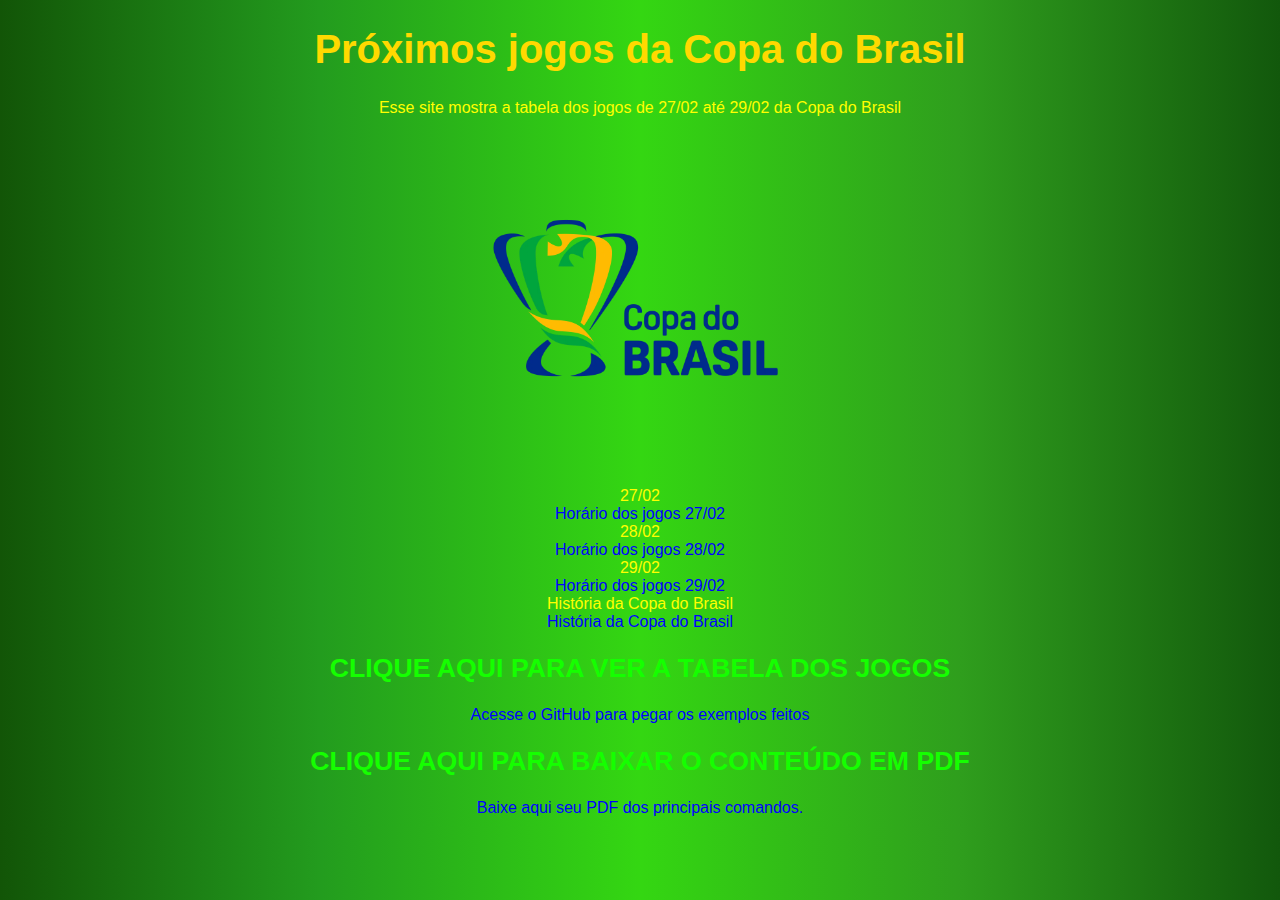
<file: index.html>
<!DOCTYPE html>
<html lang="en">
<head>
    <meta charset="UTF-8">
    <meta name="viewport" content="width=device-width, initial-scale=1.0">
    <link rel="shortcut icon" href="ICONE.ico" type="Aula-03/ICONE">
    <link rel="stylesheet" href="style.css">
    <title></title>
</head>
<body>
    <h1> Próximos jogos da Copa do Brasil</h1>
    
    <p> Esse site mostra a tabela dos jogos de 27/02 até 29/02 da Copa do Brasil</p>
    
    
    <img src="copa.webp" alt="Logo da Copa">
    
        <li>27/02</li>
        <a href="listas.html" target="_blank">Horário dos jogos 27/02</a>
    
        <li>28/02</li>
        <a href="listas2.html" target="_blank">Horário dos jogos 28/02</a>
    
        <li>29/02</li>
        <a href="listas3.html" target="_blank">Horário dos jogos 29/02</a>
        
        <li>História da Copa do Brasil</li>
        <a href="historia.html">História da Copa do Brasil</a>

    </ol>
    <h2> CLIQUE AQUI PARA VER A TABELA DOS JOGOS</h2>
    <a href="https://github.com/V1CTO6/SITE2024.git" target="_blank">Acesse o GitHub para pegar os exemplos feitos</a>

    <h2> CLIQUE AQUI PARA BAIXAR O CONTEÚDO EM PDF</h2>
    <a href="https://github.com/V1CTO6/SITE2024/blob/main/COINI.pdf" target="_blank"  download="COINI.pdf" type="aplication/pdf">
        Baixe aqui seu PDF dos principais comandos.
    </a>

    
    
</body>
</html>
</file>
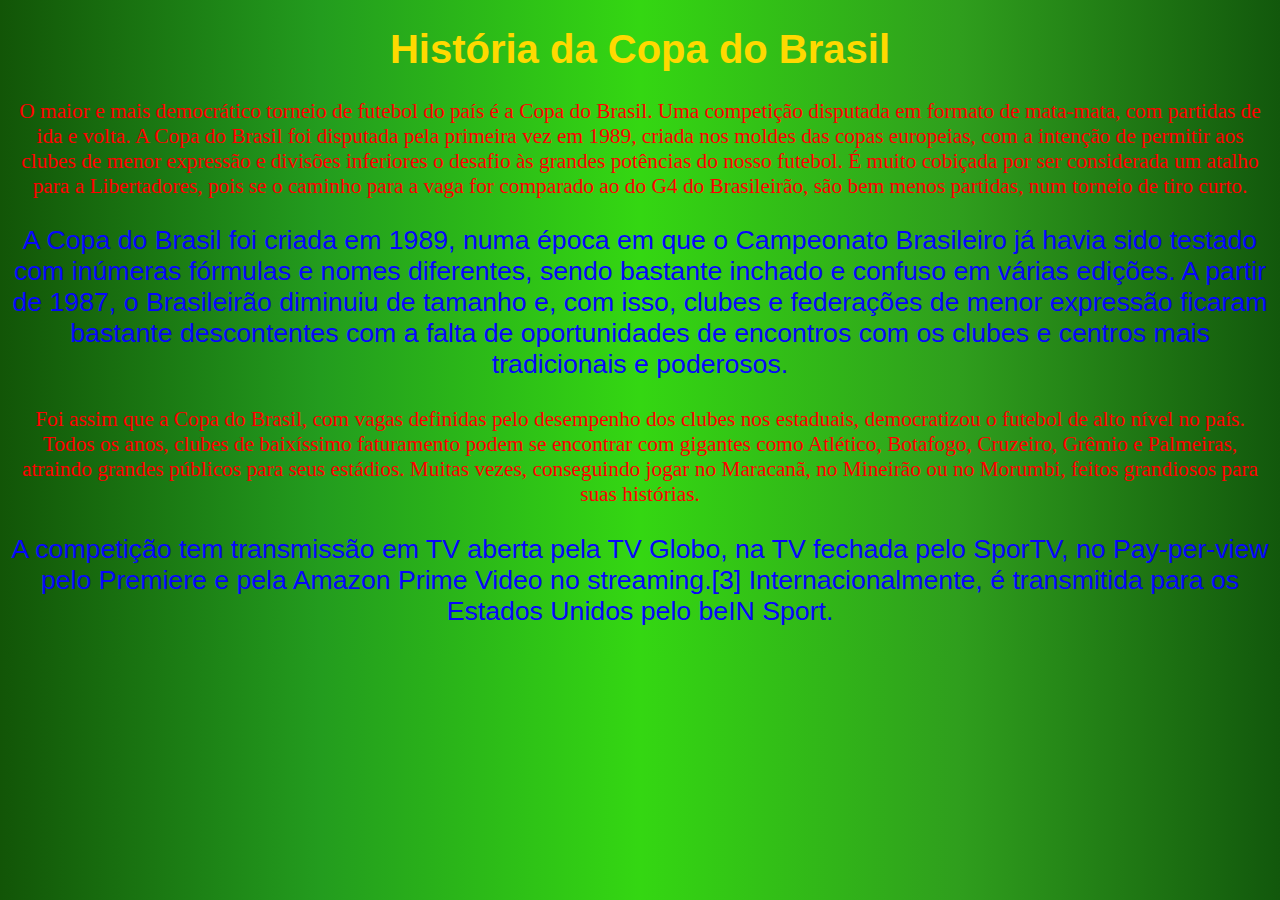
<file: historia.html>
<!DOCTYPE html>
<html lang="en">
<head>
    <meta charset="UTF-8">
    <meta name="viewport" content="width=device-width, initial-scale=1.0">
    <title>Document</title>
    <link rel="stylesheet" href="style.css">
</head>
<body>
    <h1>História da Copa do Brasil</h1>

    <p id="dolorido"> O maior e mais democrático torneio de futebol do país é a Copa do Brasil. Uma competição disputada em formato de mata-mata, com partidas de ida e volta. A Copa do Brasil foi disputada pela primeira vez em 1989, criada nos moldes das copas europeias, com a intenção de permitir aos clubes de menor expressão e divisões inferiores o desafio às grandes potências do nosso futebol. É muito cobiçada por ser considerada um atalho para a Libertadores, pois se o caminho para a vaga for comparado ao do G4 do Brasileirão, são bem menos partidas, num torneio de tiro curto.</p>

    <p class="dolor"> A Copa do Brasil foi criada em 1989, numa época em que o Campeonato Brasileiro já havia sido testado com inúmeras fórmulas e nomes diferentes, sendo bastante inchado e confuso em várias edições. A partir de 1987, o Brasileirão diminuiu de tamanho e, com isso, clubes e federações de menor expressão ficaram bastante descontentes com a falta de oportunidades de encontros com os clubes e centros mais tradicionais e poderosos. </p>

    <p id="dolorido"> Foi assim que a Copa do Brasil, com vagas definidas pelo desempenho dos clubes nos estaduais, democratizou o futebol de alto nível no país. Todos os anos, clubes de baixíssimo faturamento podem se encontrar com gigantes como Atlético, Botafogo, Cruzeiro, Grêmio e Palmeiras, atraindo grandes públicos para seus estádios. Muitas vezes, conseguindo jogar no Maracanã, no Mineirão ou no Morumbi, feitos grandiosos para suas histórias. </p>

    <p class="dolor"> A competição tem transmissão em TV aberta pela TV Globo, na TV fechada pelo SporTV, no Pay-per-view pelo Premiere e pela Amazon Prime Video no streaming.[3] Internacionalmente, é transmitida para os Estados Unidos pelo beIN Sport. </p>

</body>
</html>
</file>
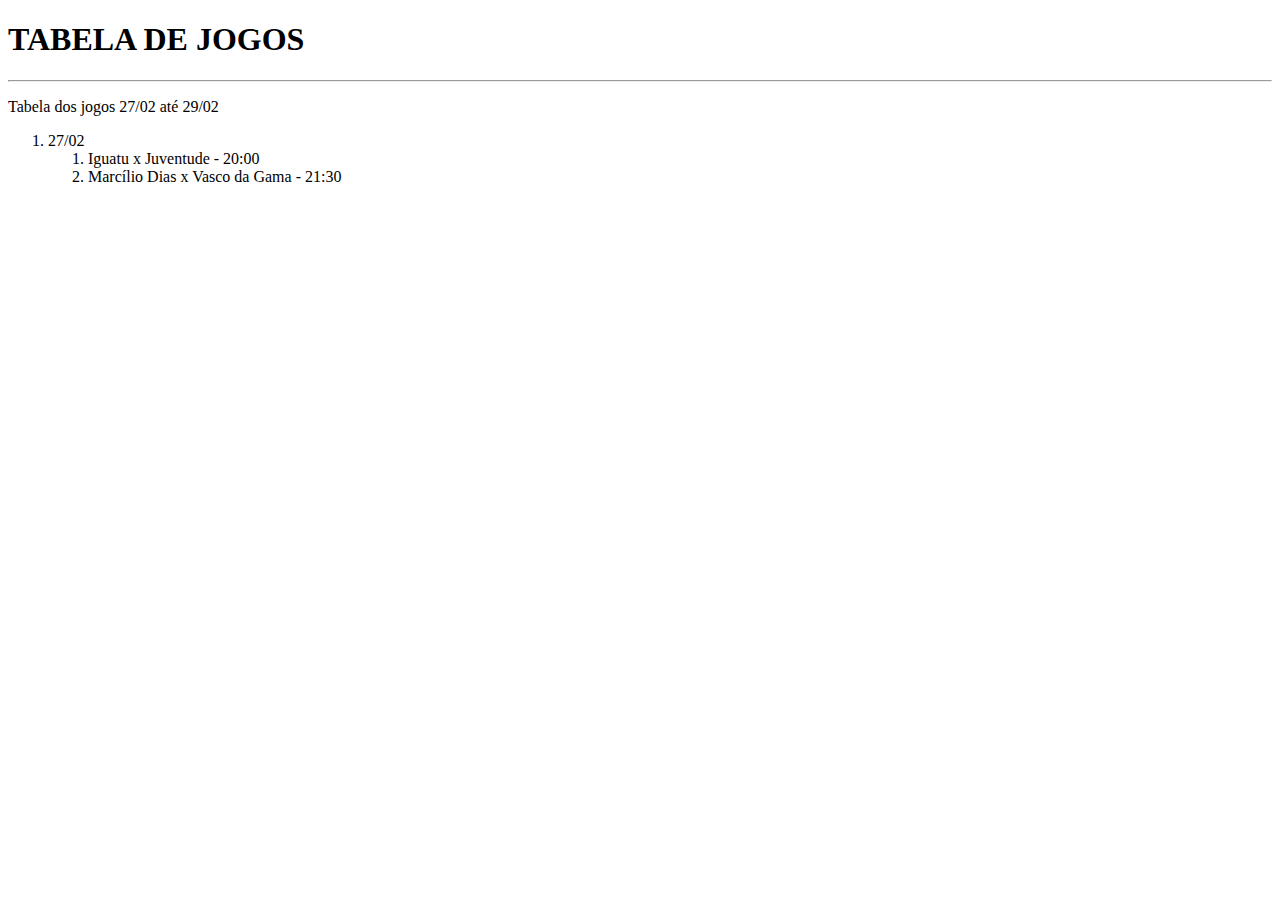
<file: listas.html>
<!DOCTYPE html>
<html lang="en">
<head>
    <meta charset="UTF-8">
    <meta name="viewport" content="width=device-width, initial-scale=1.0">
    <link rel="shortcut icon" href="ICONE.ico" type="Aula-03/ICONE">
    <title>Document</title>
</head>
<body>
    <h1> TABELA DE JOGOS</h1>
    <hr>
    <p> Tabela dos jogos 27/02 até 29/02 </p>
    
    <ol start="1">
        <li>27/02</li>
        <ol>
            <li>Iguatu x Juventude - 20:00</li>
            <li>Marcílio Dias x Vasco da Gama - 21:30</li>
            
        </ol>

    </ol>
    
</body>
</html>
</file>
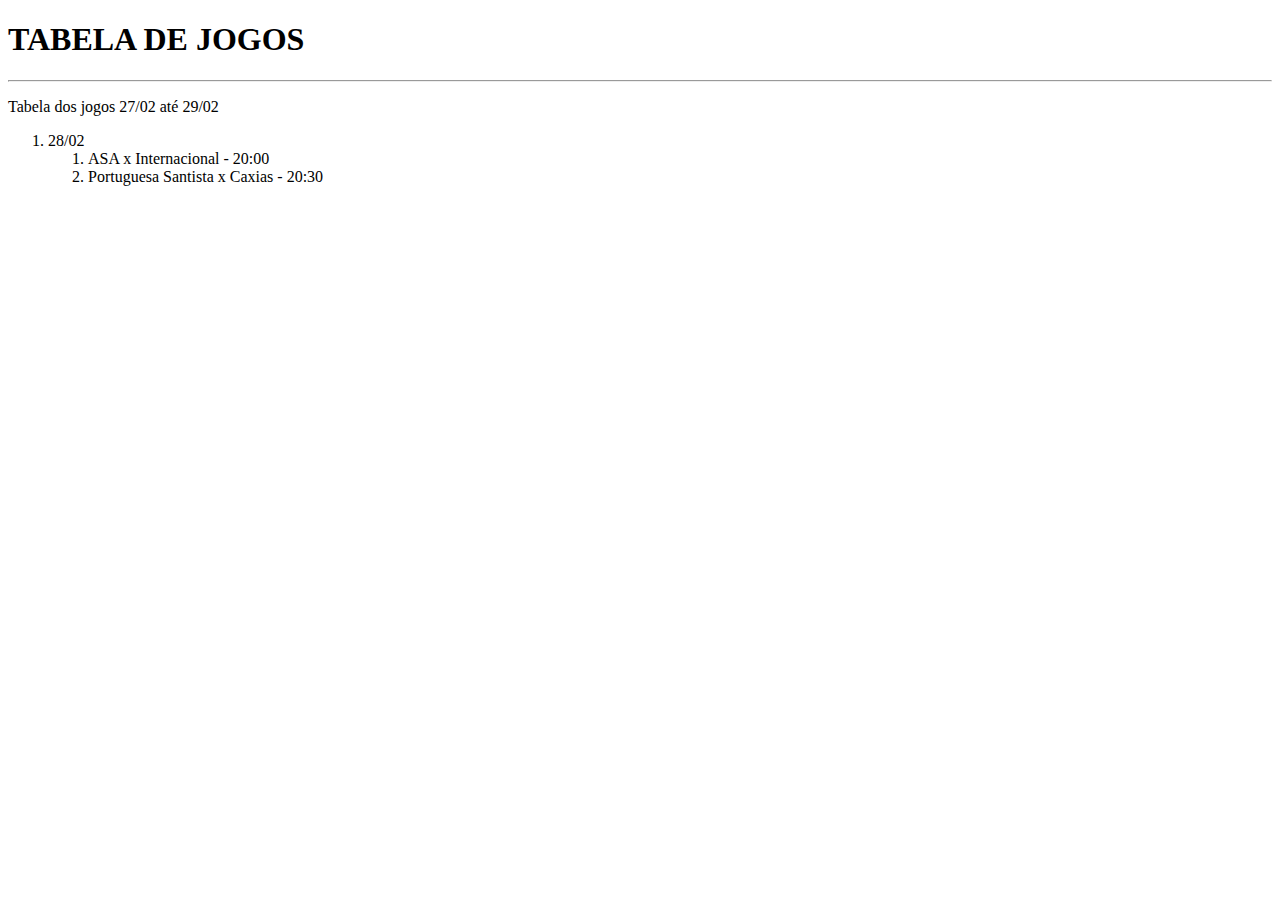
<file: listas2.html>
<!DOCTYPE html>
<html lang="en">
<head>
    <meta charset="UTF-8">
    <meta name="viewport" content="width=device-width, initial-scale=1.0">
    <link rel="shortcut icon" href="ICONE.ico" type="Aula-03/ICONE">
    <title>Document</title>
</head>
<body>
    <h1> TABELA DE JOGOS</h1>
    <hr>
    <p> Tabela dos jogos 27/02 até 29/02 </p>
    
    <ol start="1">
            
        <li>28/02</li>
        <ol>
            <li>ASA x Internacional - 20:00</li>
            <li>Portuguesa Santista x Caxias - 20:30</li>
        </ol>

    </ol>
    
</body>
</html>
</file>
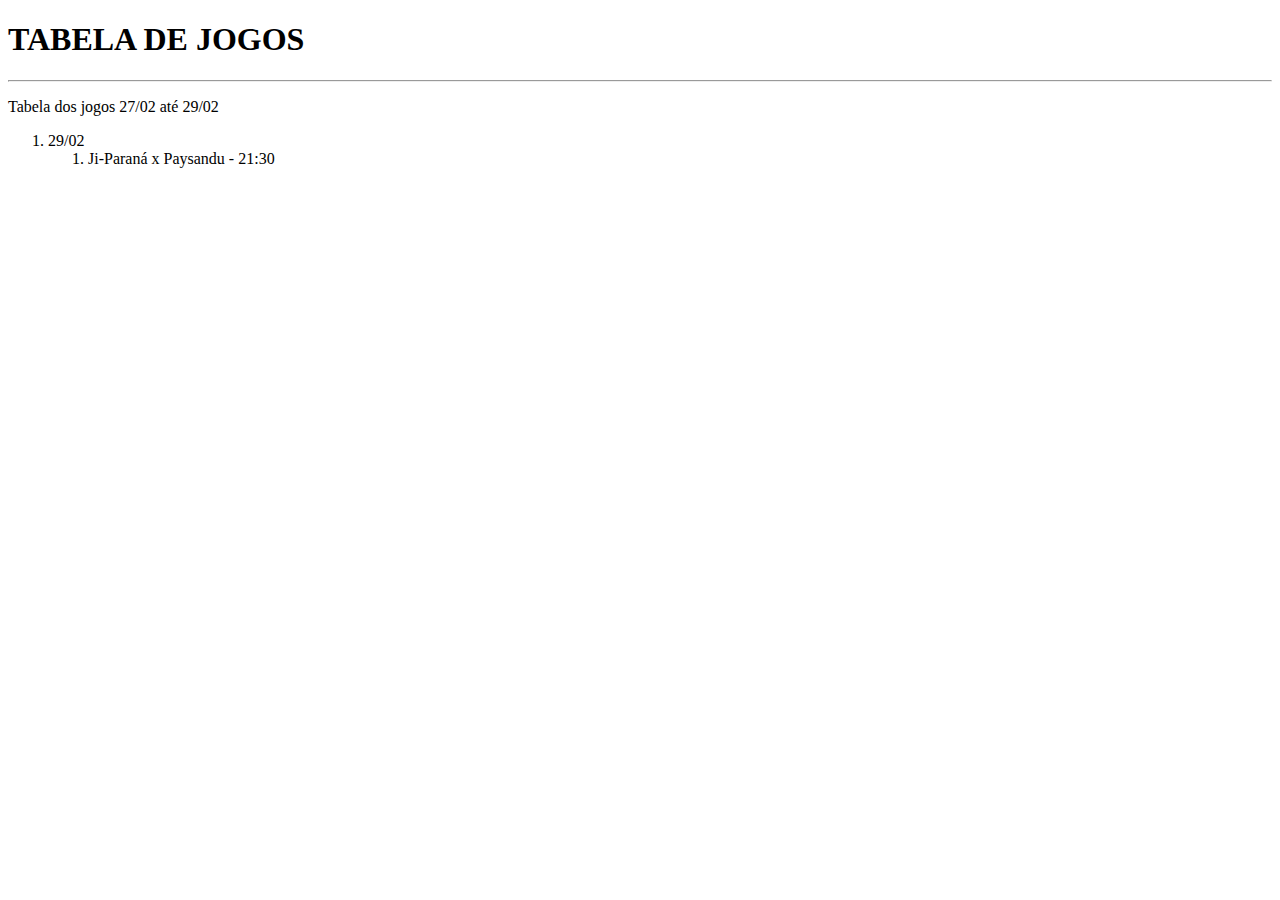
<file: listas3.html>
<!DOCTYPE html>
<html lang="en">
<head>
    <meta charset="UTF-8">
    <meta name="viewport" content="width=device-width, initial-scale=1.0">
    <link rel="shortcut icon" href="ICONE.ico" type="Aula-03/ICONE">
    <title>Document</title>
</head>
<body>
    <h1> TABELA DE JOGOS</h1>
    <hr>
    <p> Tabela dos jogos 27/02 até 29/02 </p>
    
    <ol start="1">
       
        <li>29/02</li>
        <ol>
            <li>Ji-Paraná x Paysandu - 21:30</li>
           
        </ol>

    </ol>
    
</body>
</html>
</file>
<file: style.css>
@charset "UTF-8";
body {
   text-align: center;
   background: rgb(18,85,7);
background: linear-gradient(90deg, rgba(18,85,7,1) 0%, rgba(35,156,30,1) 25%, rgba(52,215,18,1) 50%, rgba(47,158,29,1) 75%, rgba(18,88,12,1) 100%);
    color: yellow;
    font-size: 12pt;
    font-family: Arial;
}
h1{
    font-family: Arial;
    font-size: 30pt;
    color: rgb(255, 217, 0);
}

h2{
    font-family: Arial;
    font-size: 20pt;
    color: rgb(21, 255, 0);
}

a{
    color: rgb(1, 1, 255);
    text-decoration: none;
}

.dolor{
    color: rgb(6, 6, 252);
   font-size: 20pt;
    font-family: Arial;
}

#dolorido{
    color: red;
    font-size: 16pt;
    font-family: Verdana;
}

img{
    width: 350px;
}
</file>
